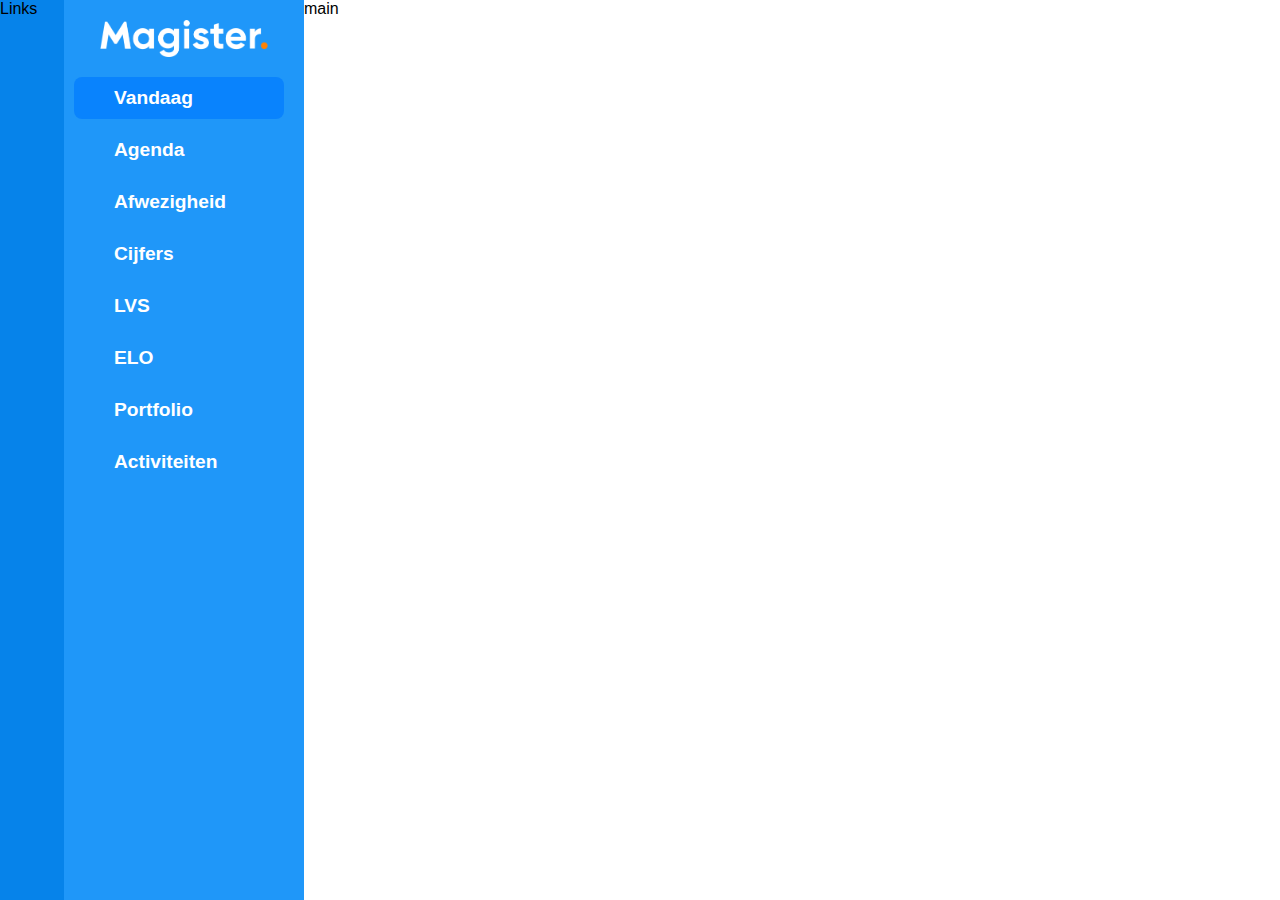
<file: index.html>
<!DOCTYPE html>
<html lang="en">
<head>
    <meta charset="UTF-8">
    <meta name="viewport" content="width=device-width, initial-scale=1.0">
    <title>Document</title>
    <link rel="stylesheet" href="style.css">

</head>
<body>
    <section class="sidebar">Links</section>
    <nav class="navbar">
        <img id = "logo" src="img/logo-magister-white (1).png">
        <ul class = "nav">
            <a href="kaas.html" class="navlink">Vandaag</a>
            <a href="kaas.html" class="other">Agenda</a>
            <a href="kaas.html" class="other">Afwezigheid</a>
            <a href="kaas.html" class="other">Cijfers</a>
            <a href="kaas.html" class="other">LVS</a>
            <a href="kaas.html" class="other">ELO</a>
            <a href="kaas.html" class="other">Portfolio</a>
            <a href="kaas.html" class="other">Activiteiten</a>
        </ul>
       
    
    </nav>
    <main class="main">main</main>
</body>
</html>
</file>
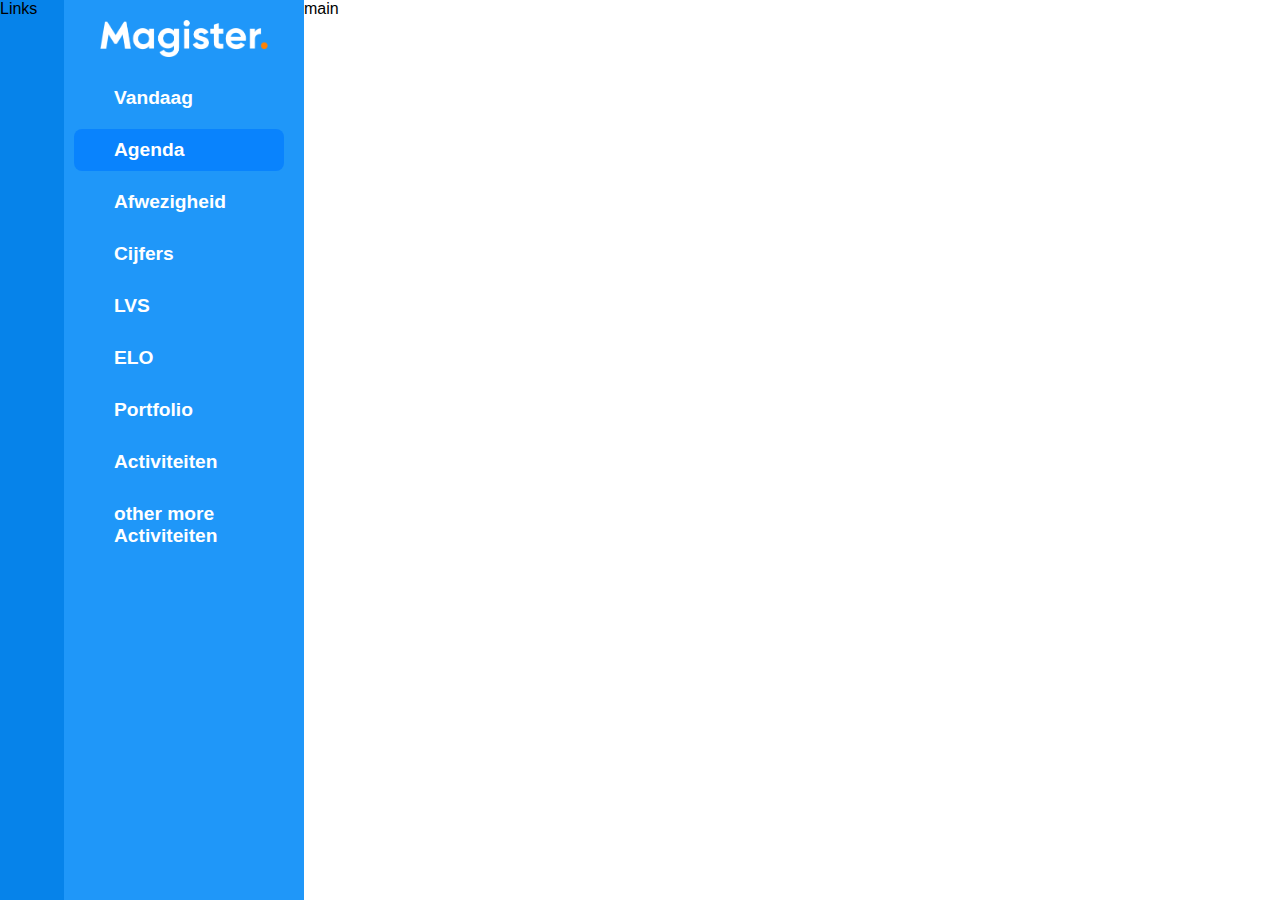
<file: kaas.html>
<!DOCTYPE html>
<html lang="en">
<head>
    <meta charset="UTF-8">
    <meta name="viewport" content="width=device-width, initial-scale=1.0">
    <title>Document</title>
    <link rel="stylesheet" href="style.css">

</head>
<body>
    <section class="sidebar">Links</section>
    <nav class="navbar">
        <img id = "logo" src="img/logo-magister-white (1).png">
        <ul class = "nav">
            <a href="index.html " class="other">Vandaag</a>
            <a href="kaas.html" class="navlink">Agenda</a>
            <a href="kaas.html" class="other">Afwezigheid</a>
            <a href="kaas.html" class="other">Cijfers</a>
            <a href="kaas.html" class="other">LVS</a>
            <a href="kaas.html" class="other">ELO</a>
            <a href="kaas.html" class="other">Portfolio</a>
            <a href="kaas.html" class="other">Activiteiten</a>
            <a href="kaas.html" class="other">other more Activiteiten</a>
        </ul>
       
    
    </nav>
    <main class="main">main</main>
</body>
</html>
</file>
<file: style.css>
*{
    margin: 0;
    padding: 0;
}

body{
    display: grid;
    grid-template-columns: 64px 240px auto;
    height: 100vh;
    font-family: sans-serif;
    
}
.nav{
    display: flex;
    flex-wrap: wrap;
    gap: 10px;
    flex-direction: column;
    margin-top: 20px;
    color: white;
    font-weight: bold;
    font-size: 120%;
    margin-left: 10px;
    text-decoration: none;
    
}
.navlink{
    color: white;
    padding: 10px 40px;
    border-radius: 8px;
    text-decoration: none;
    display: inline-block;
    background: rgba(0, 123, 255, 0.7);

    margin-right: 20px;
}
.other {
    color: white;
    padding: 10px 40px;
    border-radius: 8px;
    text-decoration: none;
    display: inline-block;
    margin-right: 20px;
}

.other:hover{
    background: rgba(0, 123, 255, 0.7);
    color: white;
}
#logo{
    max-width: 70%;
    display: block;
  margin-left: auto;
  margin-right: auto;
  margin-top: 20px;
}
.sidebar{
    background: #0683ea;
}
.navbar{
    background: #1f97f9;
}
.main{
    background: white;
}
</file>
